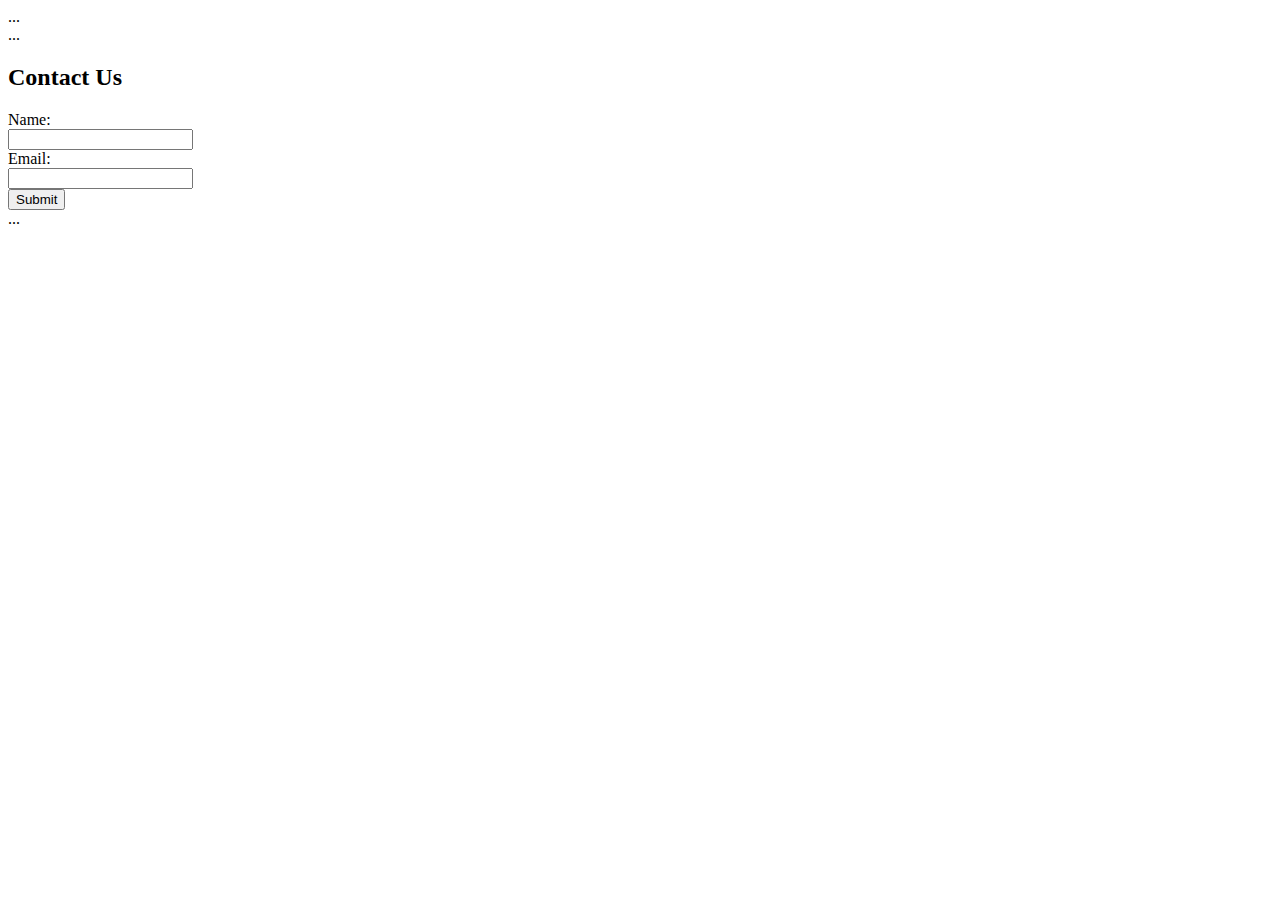
<file: HTML/Contact Page.HTML>
<!DOCTYPE html>
<html lang="en">
<head>...</head> <!-- Same head as Home Page -->
<body>
    <header>...</header> <!-- Same header as Home Page -->
    <main>
        <h2>Contact Us</h2>
        <form action="#" method="post">
            <label for="name">Name:</label><br />
            <input type="text" id="name" name="name"><br />
            <label for="email">Email:</label><br />
            <input type="email" id="email" name="email"><br />
            <input type="submit" value="Submit">
        </form>
    </main>
    <footer>...</footer> <!-- Same footer as Home Page -->
</body>
</html>

<script>
// JavaScript can handle form submissions if needed
document.querySelector('form').addEventListener('submit', function(e) {
    e.preventDefault();
    alert('Thank you for contacting us!');
});
</script>
</file>
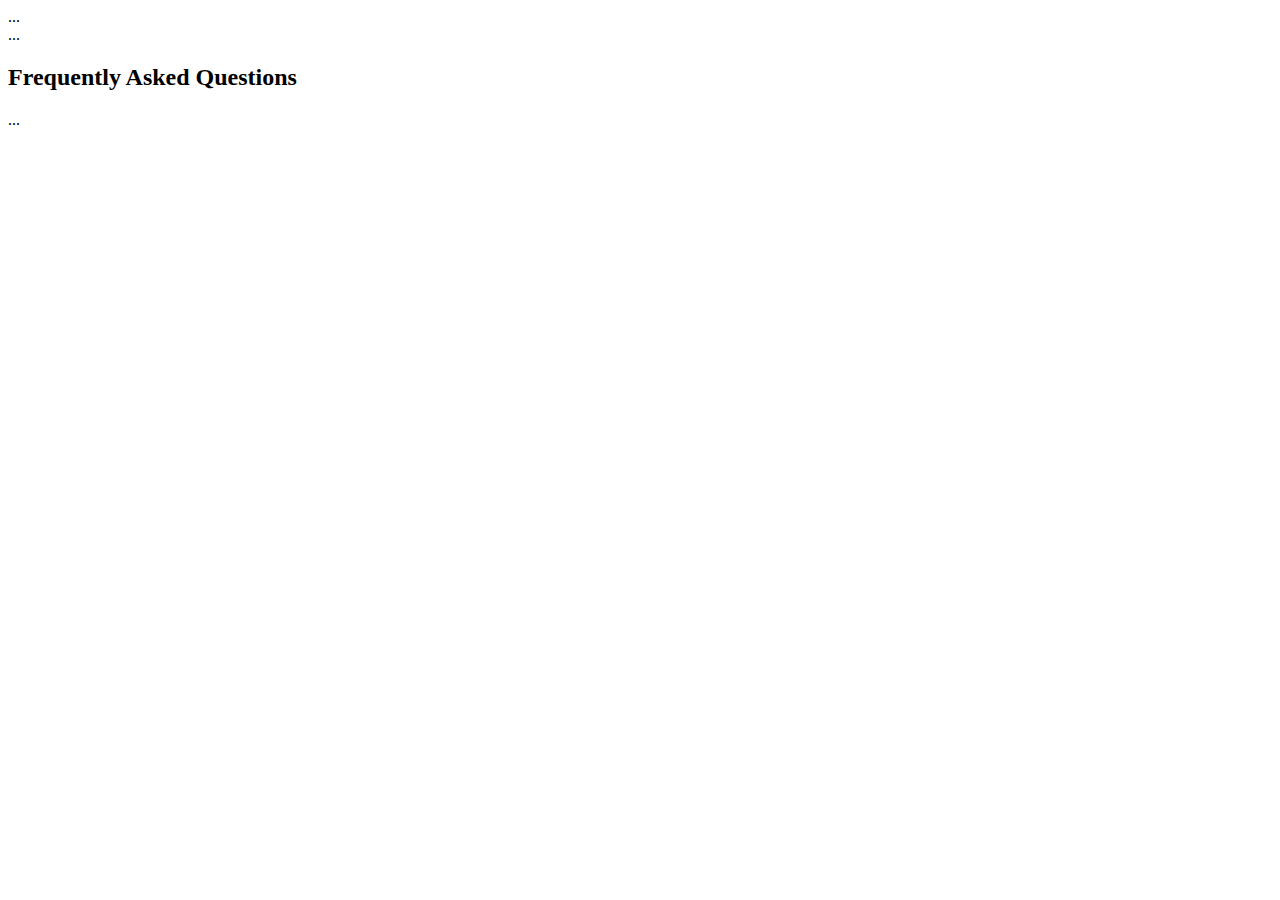
<file: HTML/FAQs Page.HTML>
<!DOCTYPE html>
<html lang="en">
<head>...</head> <!-- Same head as Home Page -->
<body>
    <header>...</header> <!-- Same header as Home Page -->
    <main>
        <h2>Frequently Asked Questions</h2>
        <!-- List FAQs here -->
    </main>
    <footer>...</footer> <!-- Same footer as Home Page -->
</body>
</html>
</file>
